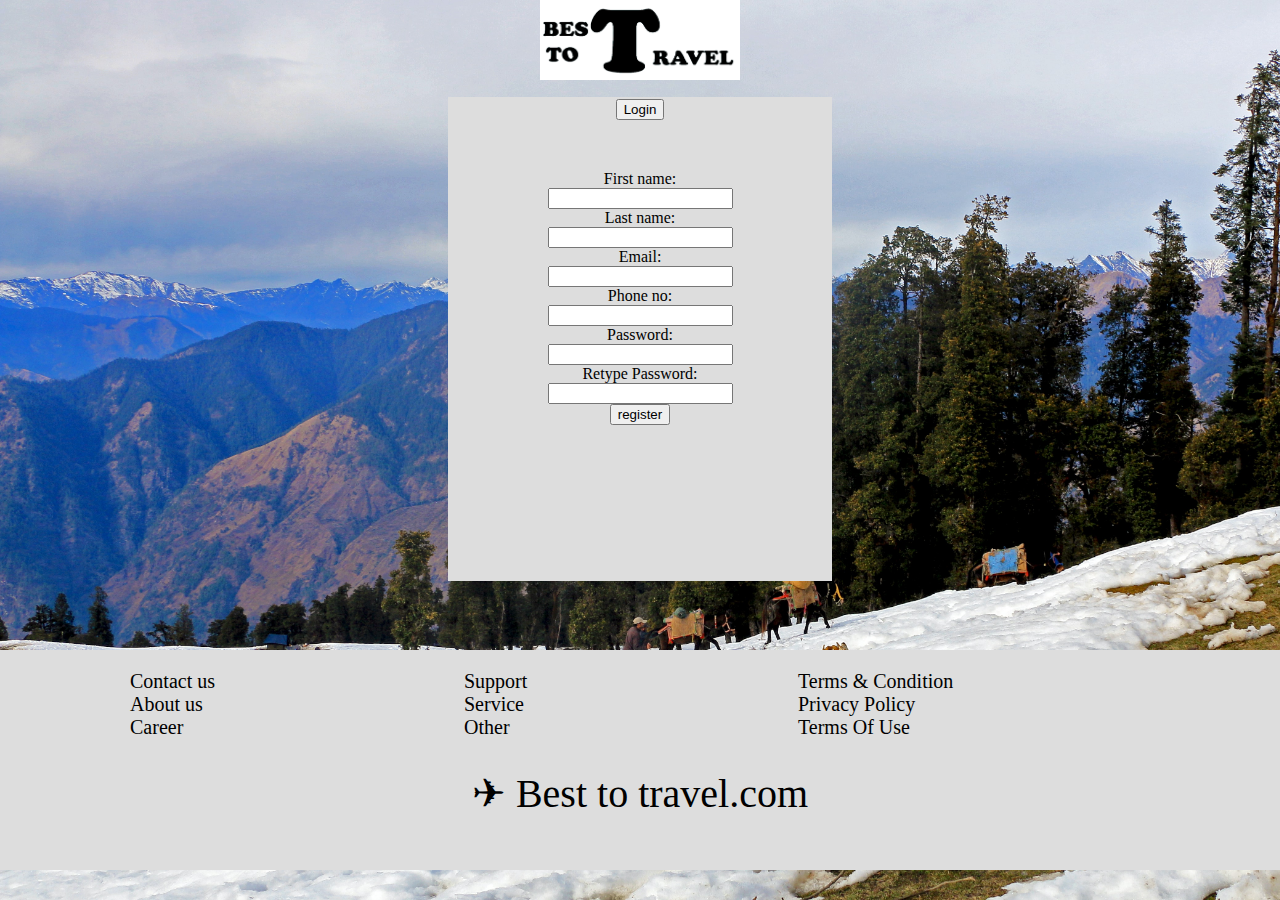
<file: target/mavenproject19-1.0-SNAPSHOT/login.html>
<!DOCTYPE html>
<!--
To change this license header, choose License Headers in Project Properties.
To change this template file, choose Tools | Templates
and open the template in the editor.
-->
<html>
    <head>
        <style>
            body {
  background-image: url('template/img/m_1.jpg');
  background-repeat: no-repeat;
  background-attachment: fixed;  
  background-size: cover;
  margin:0;
   padding:0;
   height:100%;
}
            .box {
    width: 380px;
    height: 480px;
    position: relative;
    margin: 1% auto;
    background: #ddd;
    padding: 2px;
    overflow: hidden;
}
.a1{
    display: inline;
    position: relative;
    top: 0px;
}
html {
    width: 100%;
}
* {
  margin: 0;
}
.site-footer {
  /* .push must be the same height as footer */
  
  height: 200px; 
}
.site-footer {
  background: #dddddd;
}
        </style>
        <link rel="stylesheet" type="text/css" href="ss1.css">
        <title>Best to travel</title>
        <meta charset="UTF-8">
        <meta name="viewport" content="width=device-width, initial-scale=1.0">
    </head>
    <body style="margin: 0;
    padding: 0;
    width: 100%;
    height: 100%; position: absolute;bottom: 0;" >
       <center><img style=" display: inline; width: 200px;height: 80px;top: 5px;"  src="template\img\BESTTOTRAVELPNG.png"></center>
      
        <div class="box">
            
            <center>
                <button id="login" onclick="toggle(this)" >Login</button>
        <form id="reglog" action="Login" method="post" style="position: relative; top: 50px;">
           <label for="fname">First name:</label><br>
           <input type="text" id="fname" name="fname"><br>
           <label for="lname">Last name:</label><br>
           <input type="text" id="lname" name="lname"><br>
           <label for="Email">Email:</label><br>
           <input type="text" id="email" name="email"><br>
           <label for="Phone">Phone no:</label><br>
           <input type="text" id="phone" name="phone"><br>
           <label for="Password">Password:</label><br>
           <input type="password" id="pass" name="pass"><br>
            <label for="Password">Retype Password:</label><br>
           <input type="password" id="rpass" name="rpass"><br>
           <input type="submit" value="register">
        </form>
            </center>
        </div>
       <script>
           function toggle(x){
               window.location.href = "login2.html";
        }
           </script>
       <br>
       <br>
       <div style="padding-top: 20px;">
<footer style="padding-top: 20px;" class="site-footer">
    <span class="fam">
  <a >Contact us</a>
  <br>
    <a >About us</a>
    <br>
    <a >Career</a>
    <br>
    </span>
    <span class="fam">
        <a >Support</a>
        <br>
    <a >Service</a>
    <br>
    <a >Other</a>
    </span>
        <span class="fam">
        <a >Terms & Condition</a>
        <br>
    <a >Privacy Policy</a>
    <br>
    <a >Terms Of Use</a>
    </span>
    
    <!--<p class="footer-text">Terms & Condition</p>
    <p class="footer-text">Privacy Policy</p>
    <p class="footer-text">Terms Of Use</p>
    -->
    <p style="text-align: center;font-family: Garamond, serif;font-size: 40px;">&#9992; Best to travel.com</p>
</footer>
</div>
    </body>
</html>
</file>
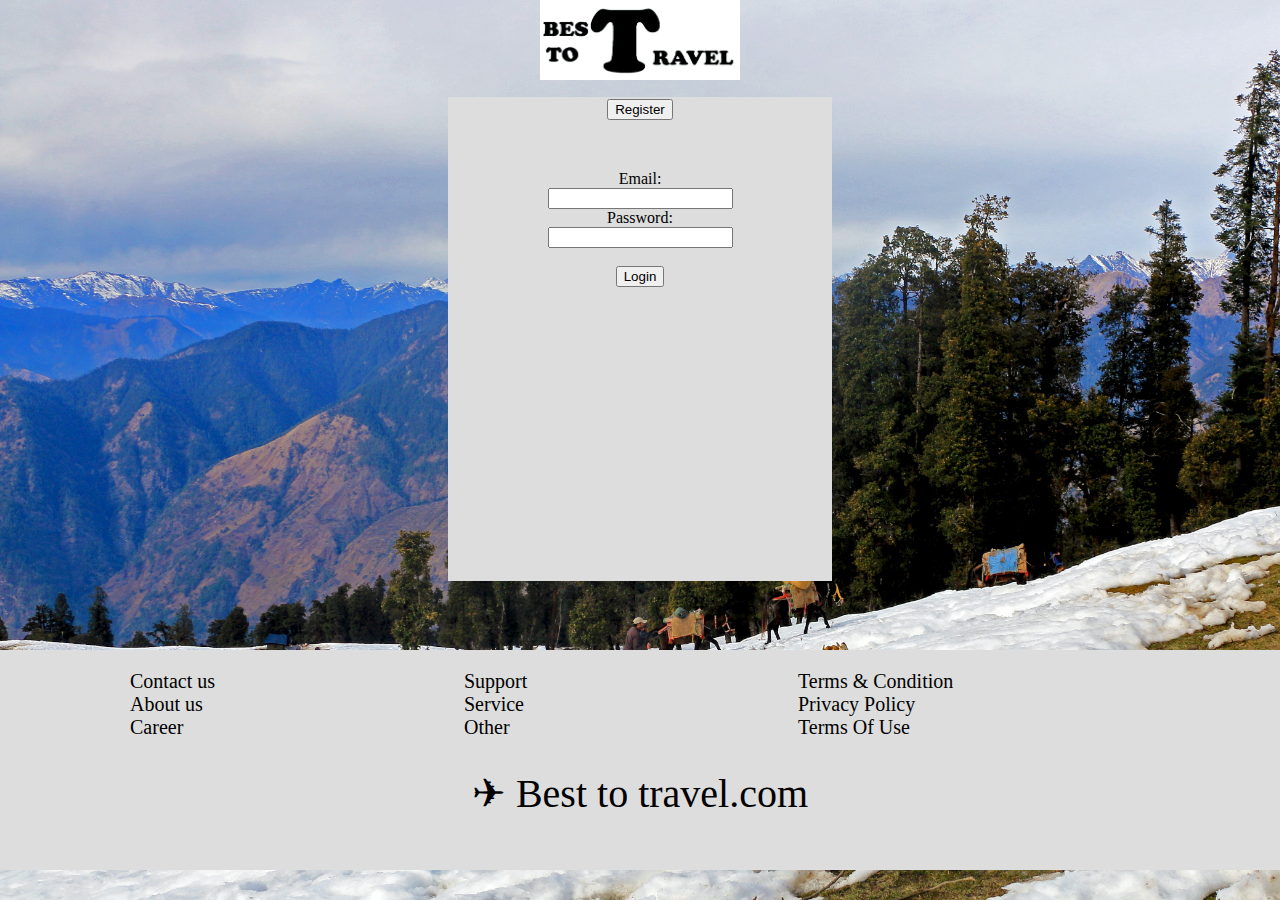
<file: target/mavenproject19-1.0-SNAPSHOT/login2.html>
<!DOCTYPE html>
<html>
    <head>
        <style>
            body {
  background-image: url('template/img/m_1.jpg');
  background-repeat: no-repeat;
  background-attachment: fixed;  
  background-size: cover;
  margin:0;
   padding:0;
   height:100%;
}
            .box {
    width: 380px;
    height: 480px;
    position: relative;
    margin: 1% auto;
    background: #ddd;
    padding: 2px;
    overflow: hidden;
}
.a1{
    display: inline;
    position: relative;
    top: 0px;
}
html {
    width: 100%;
}
* {
  margin: 0;
}
.site-footer {
  /* .push must be the same height as footer */
  
  height: 200px; 
}
.site-footer {
  background: #dddddd;
}
        </style>
        <link rel="stylesheet" type="text/css" href="ss1.css">
        <title>Best to travel</title>
        <meta charset="UTF-8">
        <meta name="viewport" content="width=device-width, initial-scale=1.0">
    </head>
    <body style="margin: 0;
    padding: 0;
    width: 100%;
    height: 100%; position: absolute;bottom: 0;" >
       <center><img style=" display: inline; width: 200px;height: 80px;top: 5px;"  src="template\img\BESTTOTRAVELPNG.png"></center>
      
        <div class="box">
            
            <center>
                <button id="login" onclick="toggle(this)" >Register</button>
                <form id="reglog" action="Loginch" method="post" style="position: relative; top: 50px;">
                 <label for="Email">Email:</label><br>
                 <input type="text" id="email" name="email"><br>
                 <label for="Password">Password:</label><br>
                 <input type="password" id="pass" name="pass">
                 <br><br>
                 <input type="submit" value="Login">
                 </form>
            </center>
        </div>
       <script>
           function toggle(x){
               window.location.href = "login.html";
           }
           </script>
           <br>
       <br>
       <div style="padding-top: 20px;">
<footer style="padding-top: 20px;" class="site-footer">
    <span class="fam">
  <a >Contact us</a>
  <br>
    <a >About us</a>
    <br>
    <a >Career</a>
    <br>
    </span>
    <span class="fam">
        <a >Support</a>
        <br>
    <a >Service</a>
    <br>
    <a >Other</a>
    </span>
        <span class="fam">
        <a >Terms & Condition</a>
        <br>
    <a >Privacy Policy</a>
    <br>
    <a >Terms Of Use</a>
    </span>
    
    <!--<p class="footer-text">Terms & Condition</p>
    <p class="footer-text">Privacy Policy</p>
    <p class="footer-text">Terms Of Use</p>
    -->
    <p style="text-align: center;font-family: Garamond, serif;font-size: 40px;">&#9992; Best to travel.com</p>
</footer>
</div>
    </body>
</html>
</file>
<file: target/mavenproject19-1.0-SNAPSHOT/ss1.css>
/*
To change this license header, choose License Headers in Project Properties.
To change this template file, choose Tools | Templates
and open the template in the editor.
*/
/* 
    Created on : Sep 1, 2021, 5:26:04 PM
    Author     : shiv
*/


.big{
    position:relative;
    left:30px;
    
width:1200px;
}
.box-size{
 
margin-right: 15px;
background-color: transparent;
width:380px;
height:300px;
display:inline-block;
}
.box-ins{
position:relative;
width:100%;
height:100%;
transition: transform 0.8s;
  transform-style: preserve-3d;

}

.box-front{
position:absolute;
width:100%;
height:100%;
-webkit-backface-visibility: hidden;
  backface-visibility: hidden;
  
}
.box-back{
position:absolute;
width:100%;
height:100%;
 background-color: purple;
  color: white;
-webkit-backface-visibility: hidden;
  backface-visibility: hidden;
transform: rotateY(180deg);

  
}
.box-size:hover .box-ins{
transform: rotateY(180deg);
}



.previous {
 text-decoration: none;
  display: inline-block;
  padding: 4px 4px;
  background-color: blue;
  color: black;
  border-radius: 50%;
}

.a1{
    display: inline;
    position: absolute;
    top: 0px;
    
}
h1{
    padding-left:30px;
}
.footer2{
    position: relative;
    width:1280px;
    text-align: center;
    all: initial;
}
footer{
    left: 0;
    bottom: 0;
    background-color: #dddddd;
   
}
.footer3{
    
    position: absolute;
    top:90%;
    
    background-color: #dddddd;
    width: 100%;
    all: initial;
}
.footer-text{
    padding-left: 100px;
    display:horizontal;
}
span.fam{
   display: inline-block;
  width: 200px;
  height: 100px;
  padding-left: 130px;
  font-size: 20px;
   
    
}
.u_box{
    position: absolute;
    top:35px;
    left:900px;
    z-index: 1;
    width: 300px;
    height: 350px;
    background-color: #dddddd;
    
}
.u_data_des{
    position: absolute;
}
.nobr { white-space: nowrap }
</file>
